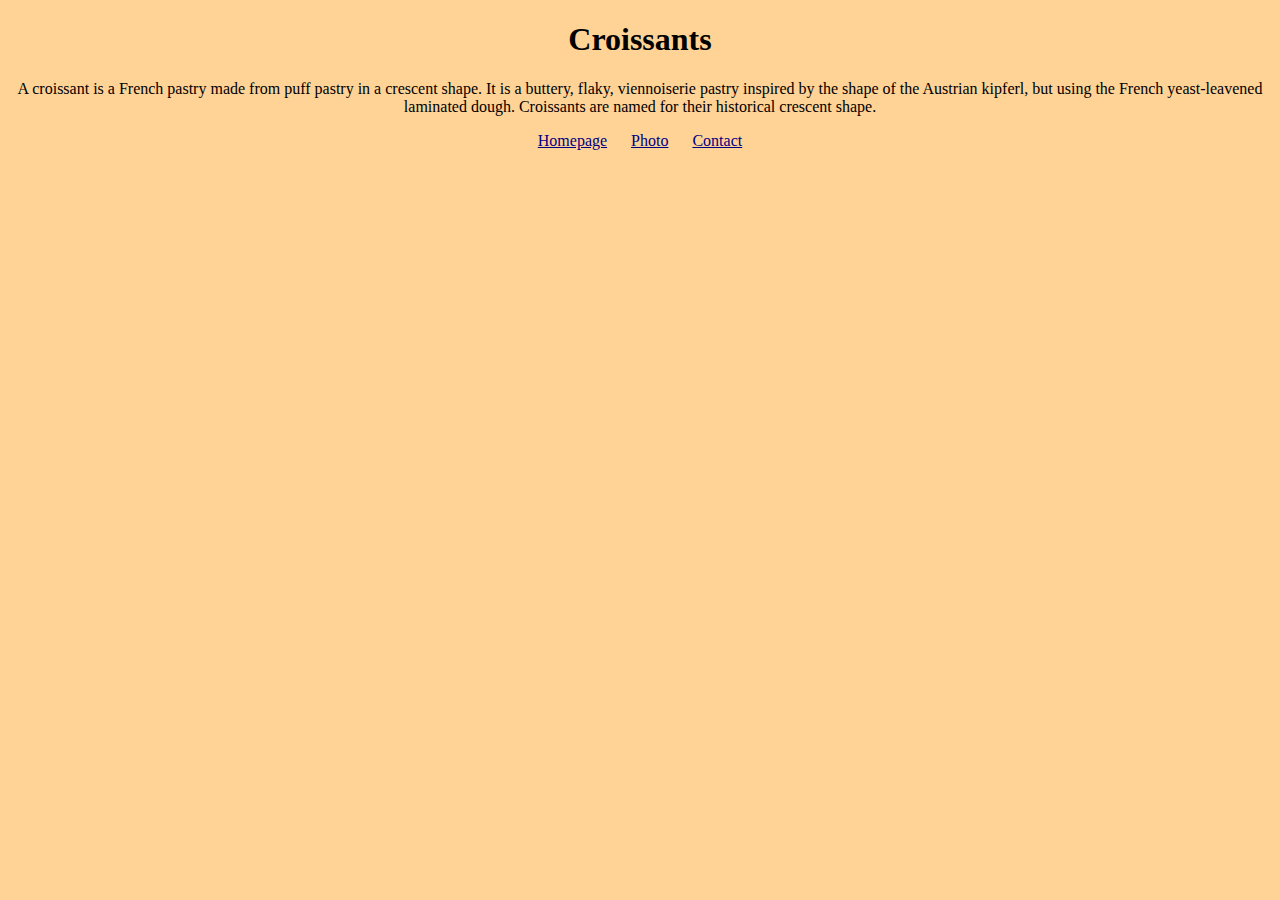
<file: index.html>
<!DOCTYPE html>
<html lang="en">
  <head>
    <meta charset="UTF-8" />
    <meta name="viewport" content="width=, initial-scale=1.0" />
    <title>Croissants</title>
    <link rel="stylesheet" href="style.css" />
  </head>
  <body>
    <h1>Croissants</h1>
    <p>
      A croissant is a French pastry made from puff pastry in a crescent shape.
      It is a buttery, flaky, viennoiserie pastry inspired by the shape of the
      Austrian kipferl, but using the French yeast-leavened laminated dough.
      Croissants are named for their historical crescent shape.
    </p>
    <footer>
      <a href="/">Homepage</a>
      <a href="/photo.html">Photo</a>
      <a href="/contact.html">Contact</a>
    </footer>
  </body>
</html>
</file>
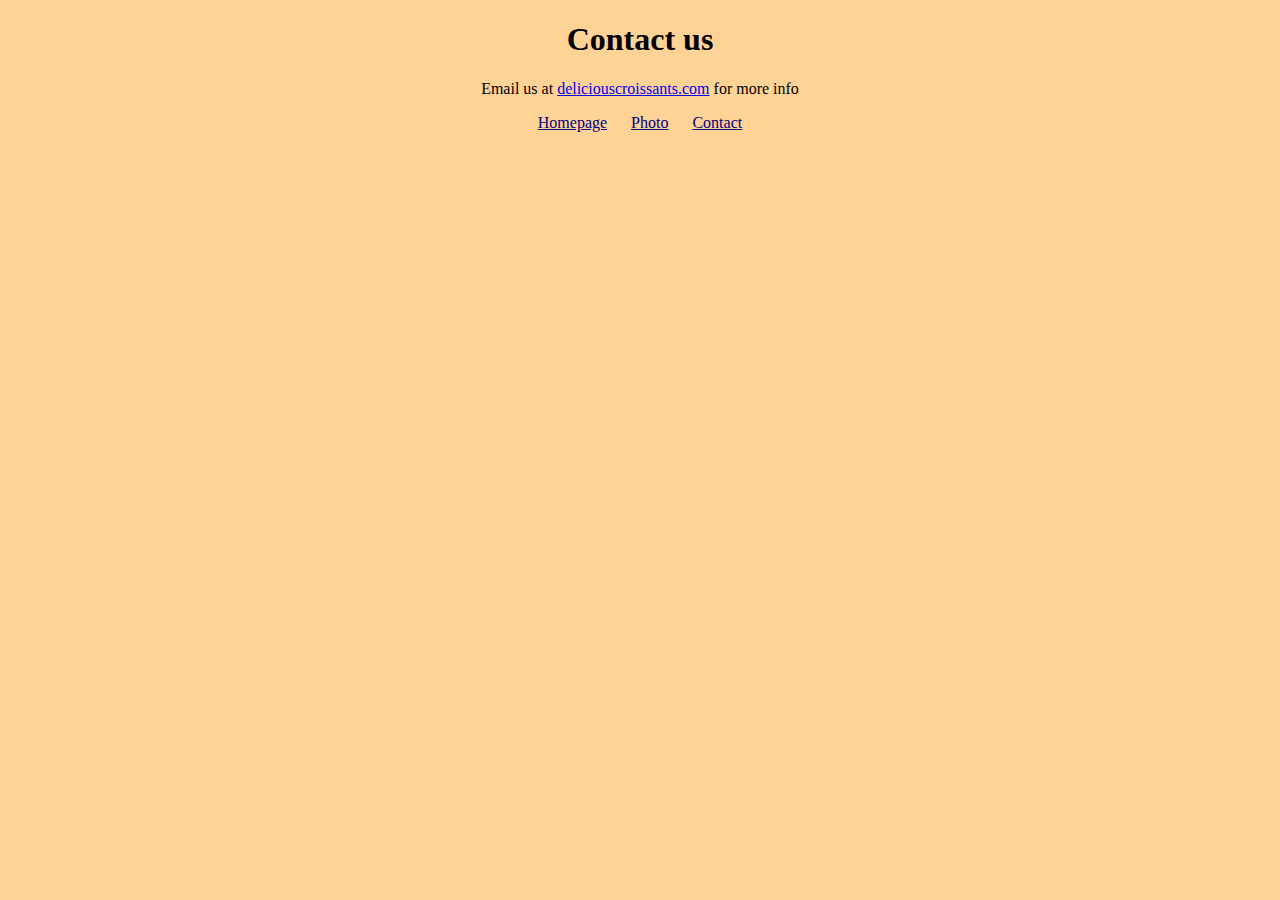
<file: contact.html>
<!DOCTYPE html>
<html lang="en">
  <head>
    <meta charset="UTF-8" />
    <meta name="viewport" content="width=device-width, initial-scale=1.0" />
    <title>Contact us</title>
    <link rel="stylesheet" href="style.css" />
  </head>
  <body>
    <h1>Contact us</h1>
    <p>
      Email us at
      <a href="mailto:deliciouscroissants.com">deliciouscroissants.com</a>
      for more info
    </p>
    <footer>
      <a href="/">Homepage</a>
      <a href="/photo.html">Photo</a>
      <a href="/contact.html">Contact</a>
    </footer>
  </body>
</html>
</file>
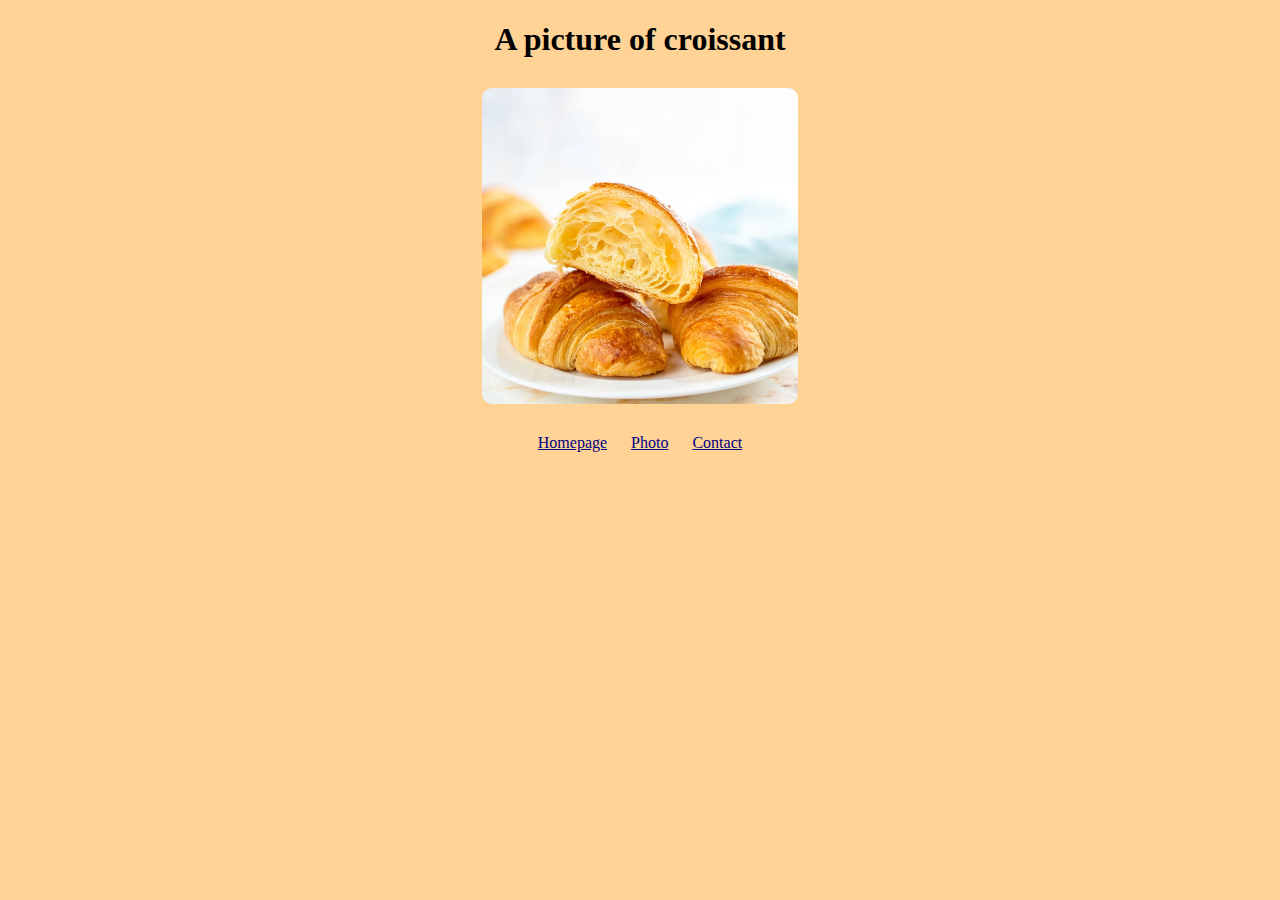
<file: photo.html>
<!DOCTYPE html>
<html lang="en">
  <head>
    <meta charset="UTF-8" />
    <meta name="viewport" content="width=device-width, initial-scale=1.0" />
    <title>Croissants</title>
    <link rel="stylesheet" href="style.css" />
  </head>
  <body>
    <h1>A picture of croissant</h1>
    <img
      src="croissants_featured.webp"
      alt=""
      class="croissant-photo"
    />
    <footer>
      <a href="/">Homepage</a>
      <a href="/photo.html">Photo</a>
      <a href="/contact.html">Contact</a>
    </footer>
  </body>
</html>
</file>
<file: style.css>
body {
  background: #ffd296;
}
h1,
p {
  text-align: center;
}
.croissant-photo {
  display: block;
  max-width: 25%;
  border-radius: 10px;
  margin: 30px auto;
}

footer {
  text-align: center;
}
footer a {
  margin: 0 10px;
  color: navy;
}
</file>
